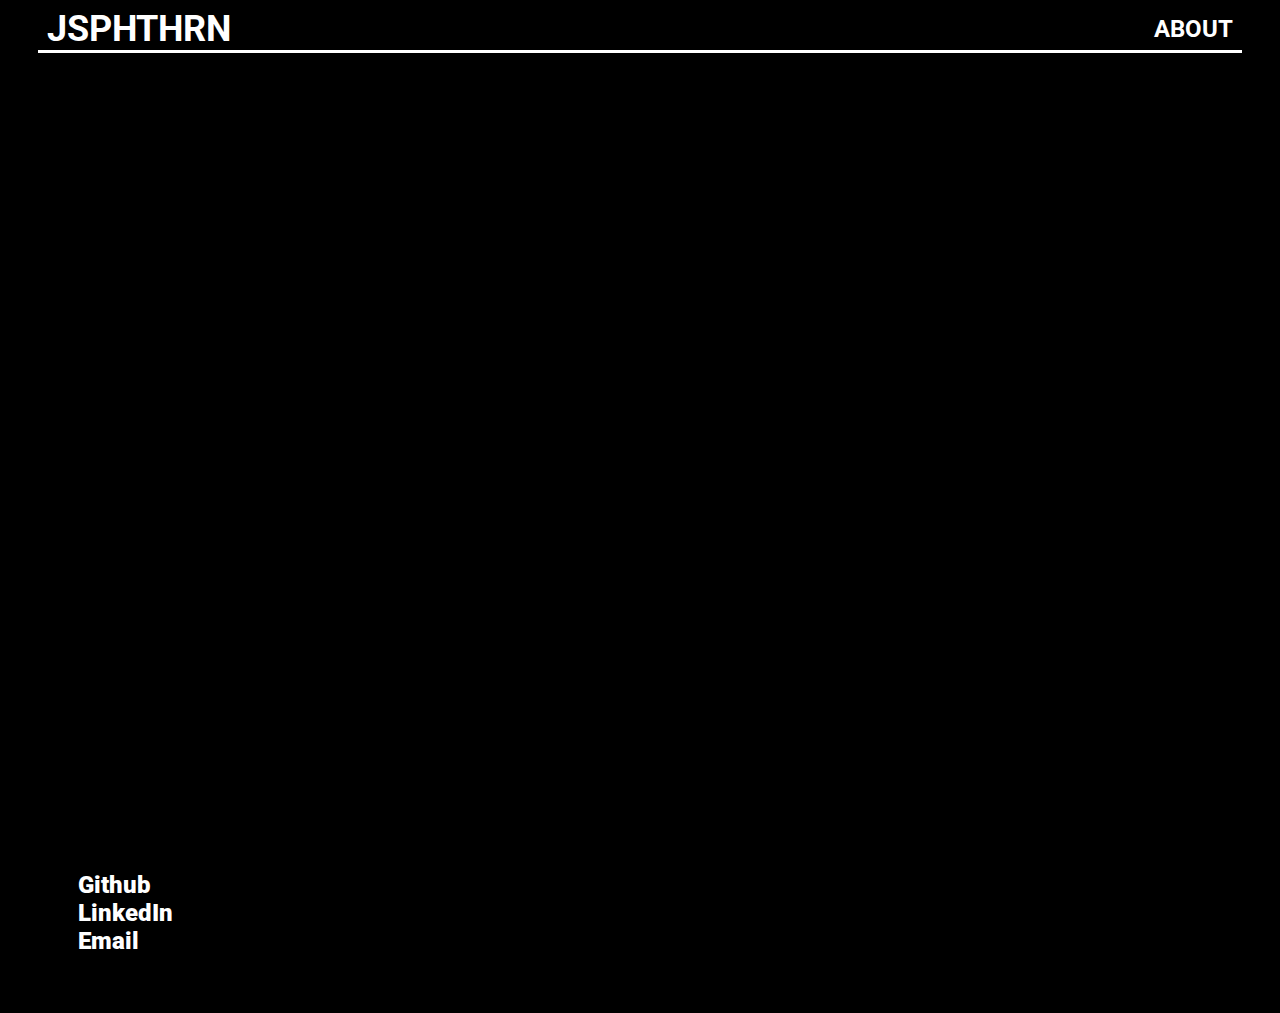
<file: about.html>
<!DOCTYPE html>
<html>
	<head>
		<title>My Index Page | jsphthrn</title>
		<link rel="stylesheet" href="./style.css">
		<meta charset="utf-8">
	</head>
	<body>
        <div class="header">
			<span id="logo">JSPHTHRN</span>
			<span>ABOUT</span>
		</div>
        <div class="black-section">
            <h2>About me</h2>
            <div class="about-table">
            <span><img href=./placeholder></span>
            <span class="detail-list">
                <h3>Basic info</h3>
                <p>Name is José Yáñez. I'm a amateur coder based in Mexico City Metropolitan Area. I'm 26 years old and still searching for the meaning of life.</p>
                <h3>Education</h3>
                <h4>High School</h4>
                <p>CECyT 3 - Computer Technician | National Polytechnic Institute (MX).</p>
                <h4>Higher Education</h4>
                <p>ESIQIE - Chemical Engineering Bach. Degree | National Polytechnic Institute (MX).</p>
                <h3>Career</h3>
                <h4>Applications Engineer (Tendering) - Sulzer Pumps</h4>
                <ul>
                    <li>Create technical and commercial proposals for pump equipment in O&G, HP and Power Generation Industries for Americas region.</li>
                    <li>Side projects regarding bussiness inteligence.</li>
                </ul>
                <h3>Coding portfolio</h3>
                <p>You can visit my Github profile or get into portfolio page.</p>
                <h3>Languages I (would like to) speak</h3>
                <ul>
                    <li>Spanish.</li>
                    <li>English.</li>
                    <li>Japanese.</li>
                    <li>Mandarin Chinese.</li>
                    <li>German (soon).</li>
                </ul>
            </span>
        </div>
        div class="footer">
			<h3>Contact</h3>
			<ul>
				<li><a href="https://www.github.com/jsphthrn">Github</a></li>
				<li><a href="https://www.linkedin.com/jlyp-sn">LinkedIn</a></li>
				<li><a href="jlyp_sn@protonmail.com">Email</a></li>
			</ul>
			<p id="lmao">José Yáñez 2024 | Clearly this page design is inspired by Gran Turismo 1</p>
		</div>
    </body>
</html>
</file>
<file: style.css>
@import url('https://fonts.googleapis.com/css2?family=Oswald:wght@200..700&display=swap');
@import url('https://fonts.googleapis.com/css2?family=Oswald:wght@200..700&family=Roboto:ital,wght@0,100;0,300;0,400;0,500;0,700;0,900;1,100;1,300;1,400;1,500;1,700;1,900&display=swap');

body {
	background-color: #000;
	margin-left: 3vw;
	margin-right: 3vw;
	display: flex;
	flex-direction: column;
}

.header {
	border-bottom-color: #fff;
	border-bottom-style: solid;
	display: flex;
	flex-direction: row;
	justify-content: space-between;
	align-items: center;
}

.header span {
	color: white;
	font-family: "Roboto", "Oswald", sans-serif;
	font-weight: 700;
	font-size: 24px;
	padding: 0 1vh;
}

h1 {
	color: white;
	font-family: "Roboto", "Oswald", sans-serif;
	font-weight: 900;
	font-size: 4rem;
	padding: 0 1vh;
	flex-grow: 1;
}

#logo {
	color: white;
	font-size: 36px;
	font-weight: 700;
	font-family: "Roboto", "Bebas Neue", sans-serif;
}

.viewport {
	display: flex;
	flex-direction: row;
	height: 80vh;
}

.contact-bar {
	display: flex;
	flex-direction: column;
	justify-content: center;
	align-items: center;
}

.main-viewport {

	color: white;
	display: flex;
	padding: 0 2vh;
	flex-direction: column;
	justify-content: space-evenly;
	align-items: center;
	flex: 1;
}

.main-buttons {
	display: flex;
	flex-direction: row;
	gap: 10vh;
	flex-grow: 1;
	justify-content: space-between;
}

a {
	text-decoration: none;
	color: white;
	font-family: "Roboto", "Oswald", sans-serif;
	font-weight: 900;
	font-size: 24px;
	padding: 0;
	text-align: center;
}

.footer {
	border-top-color: #fff;
	border-top-style: solid;
	color: #fff;
	display: flex;
	flex-direction: row;
	justify-content: space-between;
	align-items: center;
	padding-top: 1vh;
}

.lang {
	color: #000;
	background-color: #eda300;
	padding: 2vh;
	border-radius: 15vh;
	font-family: "Roboto", "Oswald", sans-serif;
	font-weight: 700;
	font-size: 18px;
}

.lmao {
	color: #333;
	font-family: "Roboto", "Oswald", sans-serif;
	font-size: 10px;
	font-weight: 500;
}
</file>
